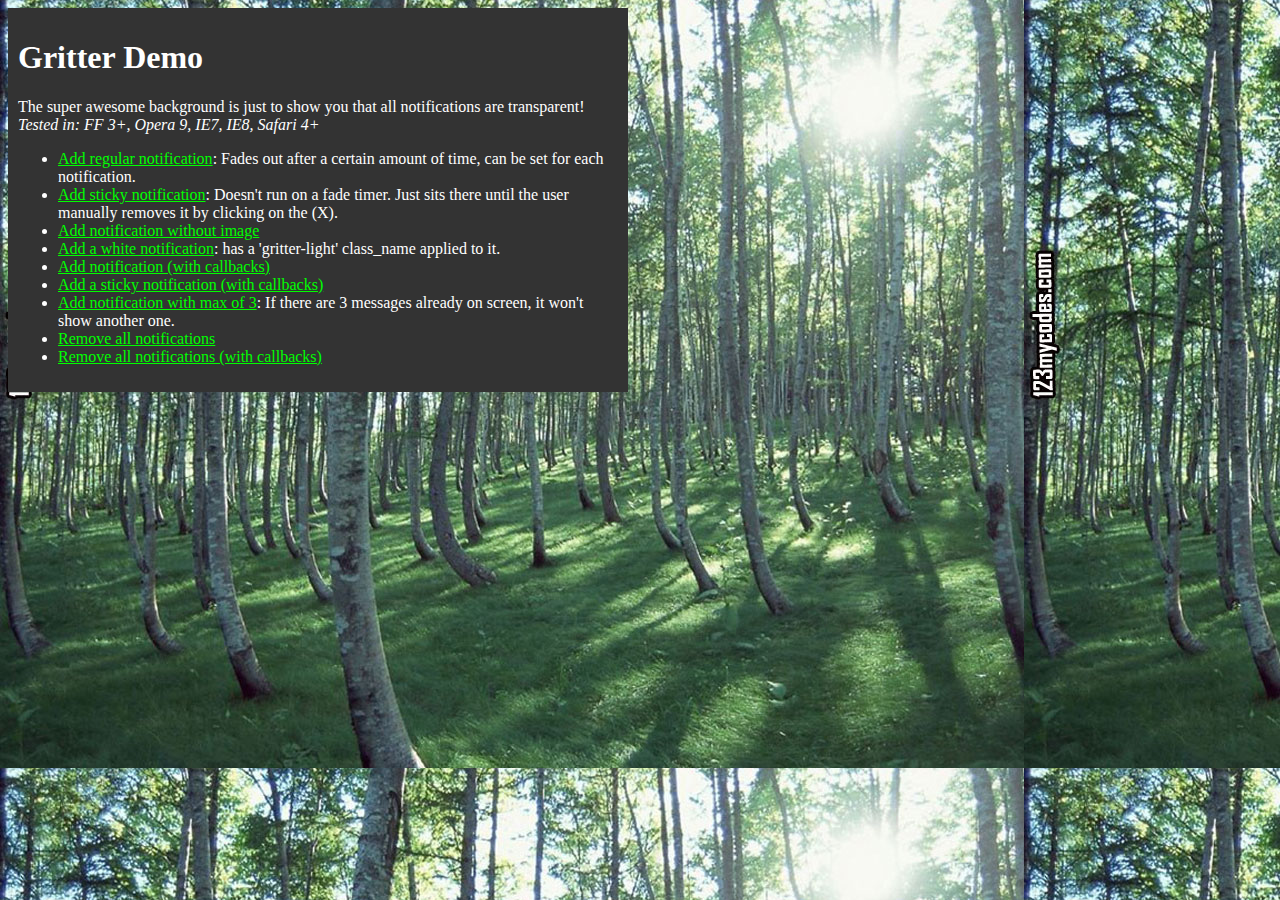
<file: js/jquery.gritter/index.html>
<!DOCTYPE html PUBLIC "-//W3C//DTD XHTML 1.0 Transitional//EN" "http://www.w3.org/TR/xhtml1/DTD/xhtml1-transitional.dtd">
<html xmlns="http://www.w3.org/1999/xhtml">
<head>
<title>Gritter demo for jQuery - boedesign.com</title>
<meta http-equiv="Content-Type" content="text/html; charset=utf-8" />
<link rel="stylesheet" type="text/css" href="css/jquery.gritter.css" />
<script type="text/javascript" src="http://www.google.com/jsapi"></script>
<script type="text/javascript">google.load('jquery', '1.7.1');</script>
<script type="text/javascript" src="js/jquery.gritter.js"></script>
<style type="text/css">
	body {
		background:#222 url(images/trees.jpg);
		color:#fff;
	}
	a {
		color:#00ff00;
	}
	#container {
		width:600px;
		background:#333;
		padding:10px;
	}
</style>
</head>


<body>
<div id="container">
	<h1>Gritter Demo</h1>
	<p>
		The super awesome background is just to show you that all notifications are transparent!
		<em>Tested in: FF 3+, Opera 9, IE7, IE8, Safari 4+</em>
	</p>
	<ul>
		<li>
			<a href="#" id="add-regular">Add regular notification</a>: Fades out after a certain amount of time, can be set for each notification.
		</li>
		<li>
			<a href="#" id="add-sticky">Add sticky notification</a>: Doesn't run on a fade timer.  Just sits there until the user manually removes it by clicking on the (X).
		</li>
		<li>
			<a href="#" id="add-without-image">Add notification without image</a>
		</li>
        <li>
            <a href="#" id="add-gritter-light">Add a white notification</a>: has a 'gritter-light' class_name applied to it.
        </li>
		<li>
			<a href="#" id="add-with-callbacks">Add notification (with callbacks)</a>
		</li>
		<li>
			<a href="#" id="add-sticky-with-callbacks">Add a sticky notification (with callbacks)</a>
		</li>
        <li>
            <a href="#" id="add-max">Add notification with max of 3</a>: If there are 3 messages already on screen, it won't show another one.
        </li>
		<li>
			<a href="#" id="remove-all">Remove all notifications</a>
		</li>
		<li>
			<a href="#" id="remove-all-with-callbacks">Remove all notifications (with callbacks)</a>
		</li>
	</ul>
</div>

<script type="text/javascript">

	$(function(){

		// global setting override
        /*
		$.extend($.gritter.options, {
		    class_name: 'gritter-light', // for light notifications (can be added directly to $.gritter.add too)
		    position: 'bottom-left', // possibilities: bottom-left, bottom-right, top-left, top-right
			fade_in_speed: 100, // how fast notifications fade in (string or int)
			fade_out_speed: 100, // how fast the notices fade out
			time: 3000 // hang on the screen for...
		});
        */

		$('#add-sticky').click(function(){

			var unique_id = $.gritter.add({
				// (string | mandatory) the heading of the notification
				title: 'This is a sticky notice!',
				// (string | mandatory) the text inside the notification
				text: 'Lorem ipsum dolor sit amet, consectetur adipiscing elit. Vivamus eget tincidunt velit. Cum sociis natoque penatibus et <a href="#" style="color:#ccc">magnis dis parturient</a> montes, nascetur ridiculus mus.',
				// (string | optional) the image to display on the left
				image: 'http://s3.amazonaws.com/twitter_production/profile_images/132499022/myface_bigger.jpg',
				// (bool | optional) if you want it to fade out on its own or just sit there
				sticky: true,
				// (int | optional) the time you want it to be alive for before fading out
				time: '',
				// (string | optional) the class name you want to apply to that specific message
				class_name: 'my-sticky-class'
			});

			// You can have it return a unique id, this can be used to manually remove it later using
			/*
			setTimeout(function(){

				$.gritter.remove(unique_id, {
					fade: true,
					speed: 'slow'
				});

			}, 6000)
			*/

			return false;

		});

		$('#add-regular').click(function(){

			$.gritter.add({
				// (string | mandatory) the heading of the notification
				title: 'This is a regular notice!',
				// (string | mandatory) the text inside the notification
				text: 'This will fade out after a certain amount of time. Vivamus eget tincidunt velit. Cum sociis natoque penatibus et <a href="#" style="color:#ccc">magnis dis parturient</a> montes, nascetur ridiculus mus.',
				// (string | optional) the image to display on the left
				image: 'http://a0.twimg.com/profile_images/59268975/jquery_avatar_bigger.png',
				// (bool | optional) if you want it to fade out on its own or just sit there
				sticky: false,
				// (int | optional) the time you want it to be alive for before fading out
				time: ''
			});

			return false;

		});

        $('#add-max').click(function(){

            $.gritter.add({
                // (string | mandatory) the heading of the notification
                title: 'This is a notice with a max of 3 on screen at one time!',
                // (string | mandatory) the text inside the notification
                text: 'This will fade out after a certain amount of time. Vivamus eget tincidunt velit. Cum sociis natoque penatibus et <a href="#" style="color:#ccc">magnis dis parturient</a> montes, nascetur ridiculus mus.',
                // (string | optional) the image to display on the left
                image: 'http://a0.twimg.com/profile_images/59268975/jquery_avatar_bigger.png',
                // (bool | optional) if you want it to fade out on its own or just sit there
                sticky: false,
                // (function) before the gritter notice is opened
                before_open: function(){
                    if($('.gritter-item-wrapper').length == 3)
                    {
                        // Returning false prevents a new gritter from opening
                        return false;
                    }
                }
            });

            return false;

        });

		$('#add-without-image').click(function(){

			$.gritter.add({
				// (string | mandatory) the heading of the notification
				title: 'This is a notice without an image!',
				// (string | mandatory) the text inside the notification
				text: 'This will fade out after a certain amount of time. Vivamus eget tincidunt velit. Cum sociis natoque penatibus et <a href="#" style="color:#ccc">magnis dis parturient</a> montes, nascetur ridiculus mus.'
			});

			return false;
		});

        $('#add-gritter-light').click(function(){

            $.gritter.add({
                // (string | mandatory) the heading of the notification
                title: 'This is a light notification',
                // (string | mandatory) the text inside the notification
                text: 'Just add a "gritter-light" class_name to your $.gritter.add or globally to $.gritter.options.class_name',
                class_name: 'gritter-light'
            });

            return false;
        });

		$('#add-with-callbacks').click(function(){

			$.gritter.add({
				// (string | mandatory) the heading of the notification
				title: 'This is a notice with callbacks!',
				// (string | mandatory) the text inside the notification
				text: 'The callback is...',
				// (function | optional) function called before it opens
				before_open: function(){
					alert('I am called before it opens');
				},
				// (function | optional) function called after it opens
				after_open: function(e){
					alert("I am called after it opens: \nI am passed the jQuery object for the created Gritter element...\n" + e);
				},
				// (function | optional) function called before it closes
				before_close: function(e, manual_close){
                    var manually = (manual_close) ? 'The "X" was clicked to close me!' : '';
					alert("I am called before it closes: I am passed the jQuery object for the Gritter element... \n" + manually);
				},
				// (function | optional) function called after it closes
				after_close: function(e, manual_close){
                    var manually = (manual_close) ? 'The "X" was clicked to close me!' : '';
					alert('I am called after it closes. ' + manually);
				}
			});

			return false;
		});

		$('#add-sticky-with-callbacks').click(function(){

			$.gritter.add({
				// (string | mandatory) the heading of the notification
				title: 'This is a sticky notice with callbacks!',
				// (string | mandatory) the text inside the notification
				text: 'Sticky sticky notice.. sticky sticky notice...',
				// Stickeh!
				sticky: true,
				// (function | optional) function called before it opens
				before_open: function(){
					alert('I am a sticky called before it opens');
				},
				// (function | optional) function called after it opens
				after_open: function(e){
					alert("I am a sticky called after it opens: \nI am passed the jQuery object for the created Gritter element...\n" + e);
				},
				// (function | optional) function called before it closes
				before_close: function(e){
					alert("I am a sticky called before it closes: I am passed the jQuery object for the Gritter element... \n" + e);
				},
				// (function | optional) function called after it closes
				after_close: function(){
					alert('I am a sticky called after it closes');
				}
			});

			return false;

		});

		$("#remove-all").click(function(){

			$.gritter.removeAll();
			return false;

		});

		$("#remove-all-with-callbacks").click(function(){

			$.gritter.removeAll({
				before_close: function(e){
					alert("I am called before all notifications are closed.  I am passed the jQuery object containing all  of Gritter notifications.\n" + e);
				},
				after_close: function(){
					alert('I am called after everything has been closed.');
				}
			});
			return false;

		});


	});
</script>

</body>
</html>
</file>
